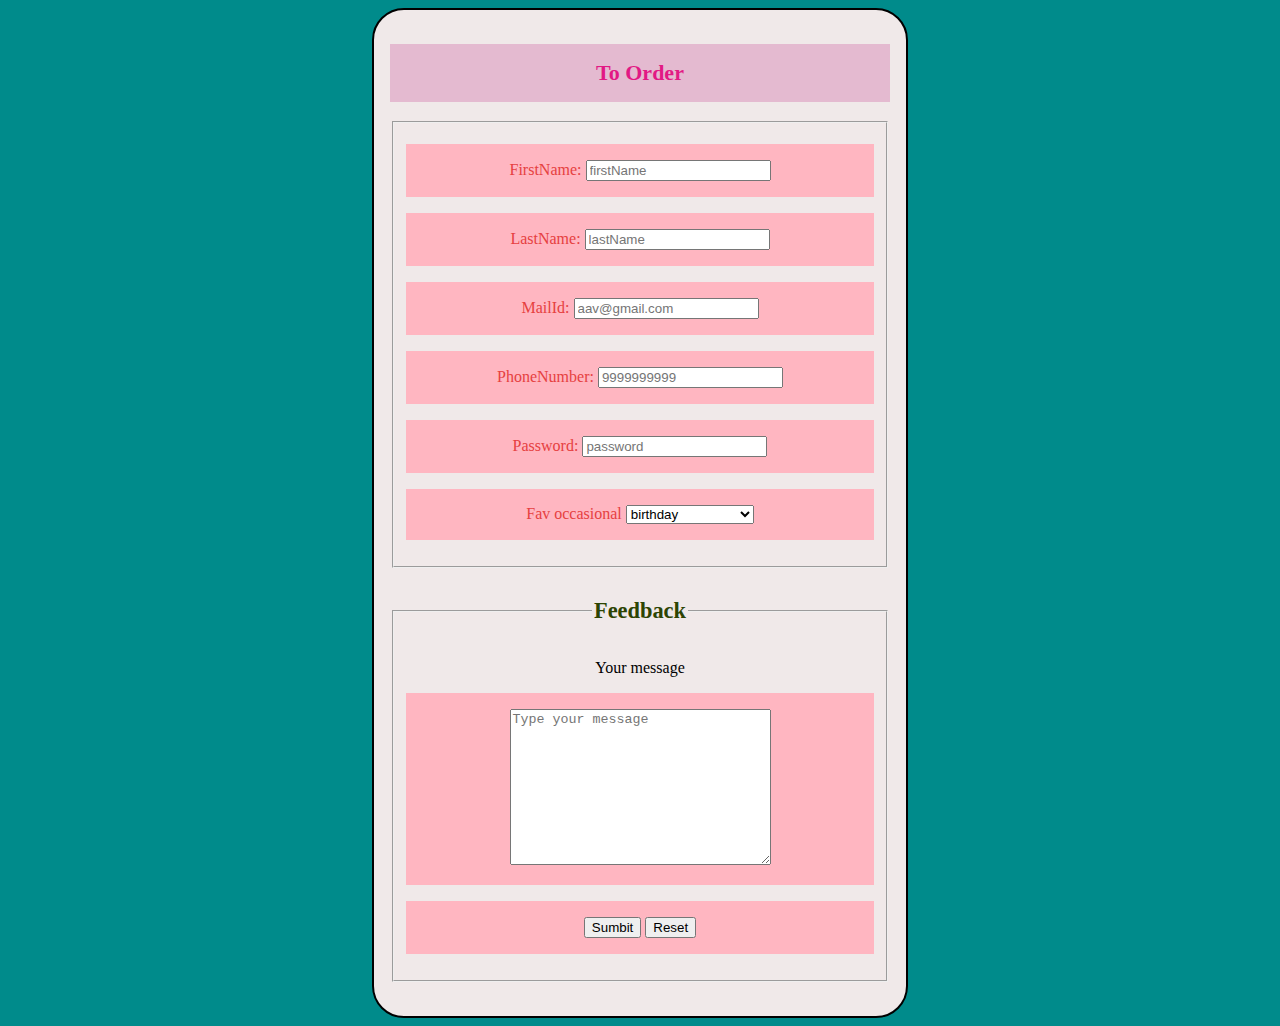
<file: contactUs.html>
<!DOCTYPE html>
<html lang="en">
<head>
    <meta charset="UTF-8">
    <meta http-equiv="X-UA-Compatible" content="IE=edge">
    <meta name="viewport" content="width=device-width, initial-scale=1.0">
    <title>To Order</title>
    <link rel="icon" href="cake2.jpg">
    <link rel="stylesheet" href="p1.css">
</head>
<style>
    .content{
        max-width: 500px;
        margin:auto;
        background-color: rgb(240, 233, 233);
    }
</style>
<body>
    <div class="content">
      <h2>To Order</h2>
      <form action="http://httpbin.org/get",method="get">
        <fieldset>
            <p><label for="firstName">FirstName:</label>
            <input type="firstName" id="firstName" required placeholder="firstName">
            </p>
            
            <p>
            <label for="lastName">LastName:</label>
            <input type="lastName" id="lastName"required placeholder="lastName">
            </p>
            
            <p>
            <label for="mailId">MailId:</label>
            <input type="email" id="mailId"placeholder='aav@gmail.com'required>
            </p>
            <p>
            <label for="phone">PhoneNumber:</label>
            <input type="tel" id="phone" placeholder="9999999999" required>
            </p>
            <p>
                <label for="password">Password:</label>
                <input type="password" name="password" id="password" placeholder="password"  required>
                </p>
                <p>
                    <label for="occasional">Fav occasional</label>
                    <select name="occasional" id="occasional" >
                        
                        <option value="birthday">birthday</option>
                        <option value="valentine day" >valentine day</option>
                        <option value="Anniversary">Anniversary</option>
                        <option value="School or college">School or College</option>
                        <option value="others">Others</option>
                        </select>
                </p>
                </fieldset>
                <fieldset>
                    <legend><h4>Feedback</h4></legend>
                    <label for="message">Your message</label>
                    <p>
                        <textarea name="message" id="message" cols="30" rows="10" placeholder="Type your message"></textarea>
                    </p>
                    <p>
                        <button type="submit">Sumbit</button>
                        <button type="reset">Reset</button>
                    </p>
                   </fieldset> 
                
                    
                        
        
        
      </form>
    
        
        <br>
        </div>
</body>
</html>
</file>
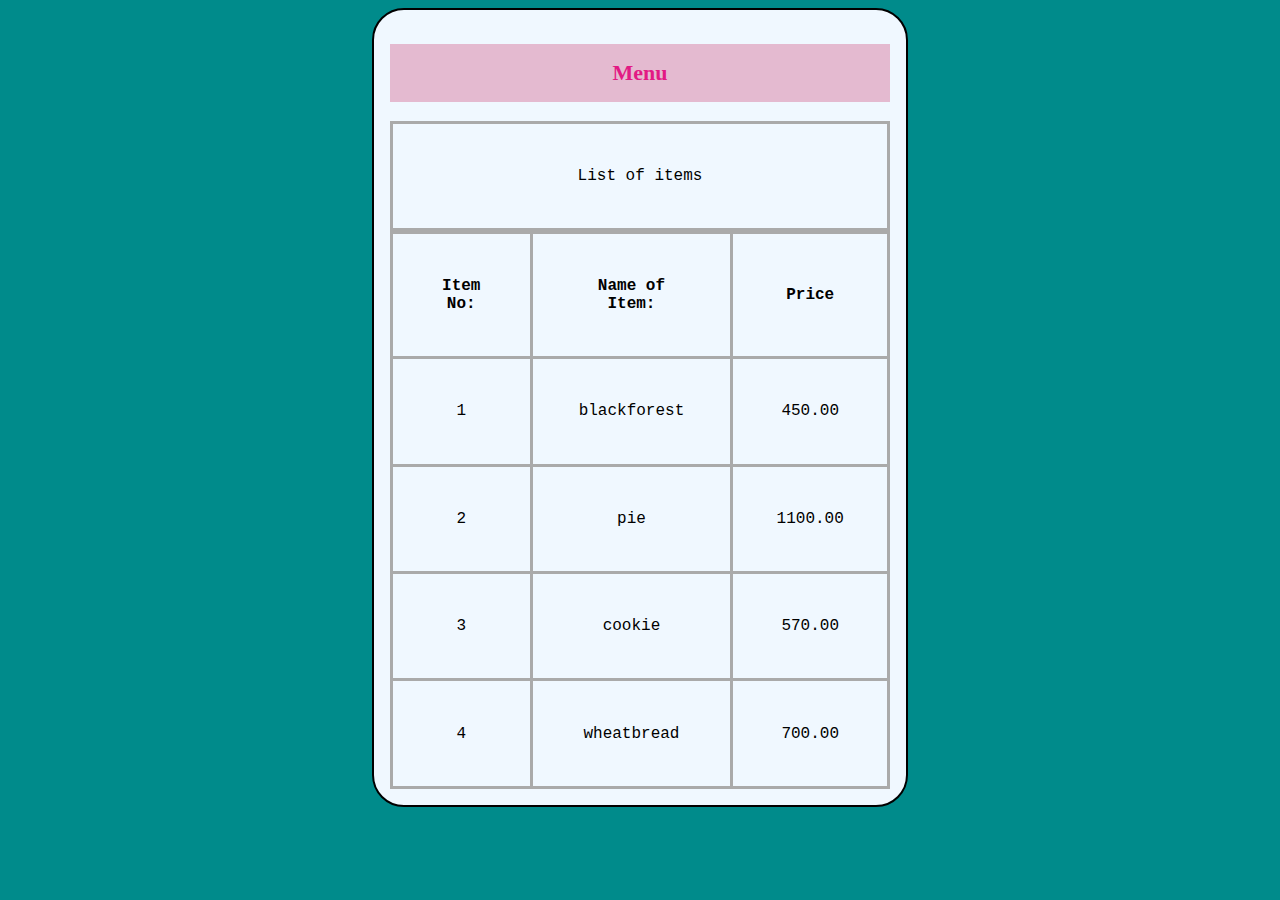
<file: Menu.html>
<!DOCTYPE html>
<html lang="en">
<head>
    <meta charset="UTF-8">
    <meta http-equiv="X-UA-Compatible" content="IE=edge">
    <meta name="viewport" content="width=device-width, initial-scale=1.0">
    <title>Menu</title>
    <link rel="stylesheet" href="p1.css">
</head>
<style >
.content{
    max-width: 500px;
    margin: auto;
}
</style>
<body>
    <div class="content">
        <h2>Menu</h2>
        <table>
            <caption>List of items</caption>
            <thead>
                <tr>
                    <th scope="col">Item No:</th>
                    <th scope="col">Name of Item:</th>
                    <th scope="col">Price</th>
                </tr>
            </thead>
            <tbody>
                <tr>
                    <td>1</td>
                    <td>blackforest</td>
                    <td>450.00</td>
                </tr>
                <tr>
                    <td>2</td>
                    <td>pie</td>
                    <td>1100.00</td>
                </tr>
                <tr>
                    <td>3</td>
                    <td>cookie</td>
                    <td>570.00</td>
                </tr>
                <tr>
                    <td>4</td>
                    <td>wheatbread</td>
                    <td>700.00</td>
                </tr>
            </tbody>
        </table>
    </div>
    
</body>
</html>
</file>
<file: p1.css>
body{
    background-color: darkcyan;
    text-align: center;
    margin: 0.5rem;
}
nav{
    max-width: 500px;
    background:lightcyan ;
    
    
}
p{
    font-size: 1rem;
    color: rgb(230, 64, 64);
    background:lightpink ;
    padding: 1rem;
}

h1{
    font-size: 33px;
    color: crimson;
    background: rgb(243, 173, 123);
    
    

}
h2{
    font-size: 22px;
    color: rgb(226, 25, 132);
    background:rgb(228, 186, 208) ;
    padding :1rem;
}

.content{
    max-width: 500px;
    background-color: aliceblue;
    border: 2px solid black;
    border-radius: 2rem 2rem 2rem 2rem;
    padding: 1rem;
}
a{
    cursor:grab;
    color: darkmagenta;
    text-decoration: none;
}
li a{
    display: block;
}
li a:visited{
    color:rgb(41, 153, 228);
  
}
 li a:active{
    color: chartreuse;
}
 li a:hover{
    color: lightcoral;
    background: #333;
}
table,tr,th,caption,td{
    border: 3px solid #aaa;
    font-family: 'Courier New', Courier, monospace;
    border-collapse: collapse;
    padding: 2.7rem;
   
}
li{
    border-top: 1px solid #333;
    
}
li:first-child a{
    border-radius: 2rem 2rem 0 0;
}
li:last-child a{
    border-radius: 0 0 2rem 2rem;
}
ul{
    list-style-type: none;
    list-style-position: inside;
    font-size: 1.7rem;
}
ul::marker{
    color:rgb(54, 2, 2);
    font-size: 3em;
}
#Con{
    font-size: 1rem;
    background-color: rgb(241, 233, 230);
}
#Home{
    font-size: 2rem;
    background-color: rgb(233, 243, 243);
}
h3{
    font-size: 2rem;
    color: rgb(238, 108, 47);
}
h4{
    font-size: 1.4rem;
    color: rgb(45, 68, 3);
}
</file>
